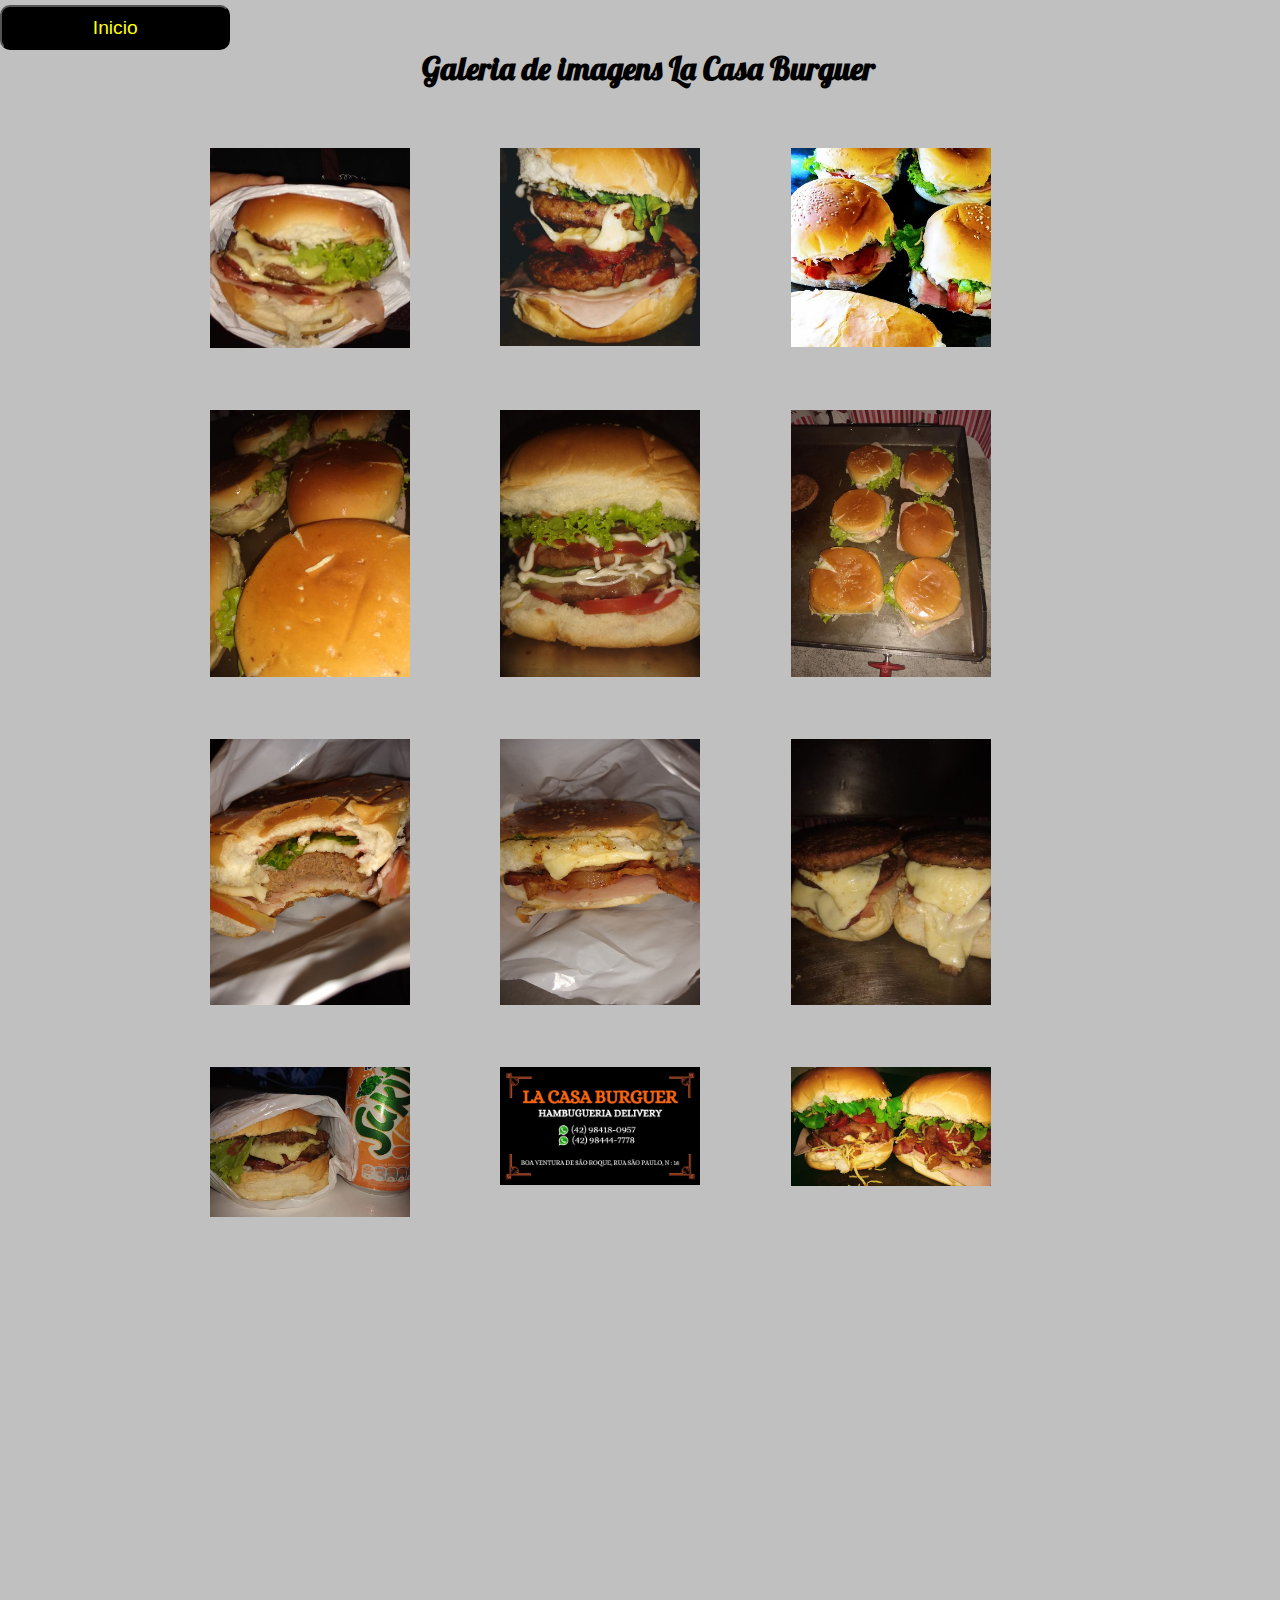
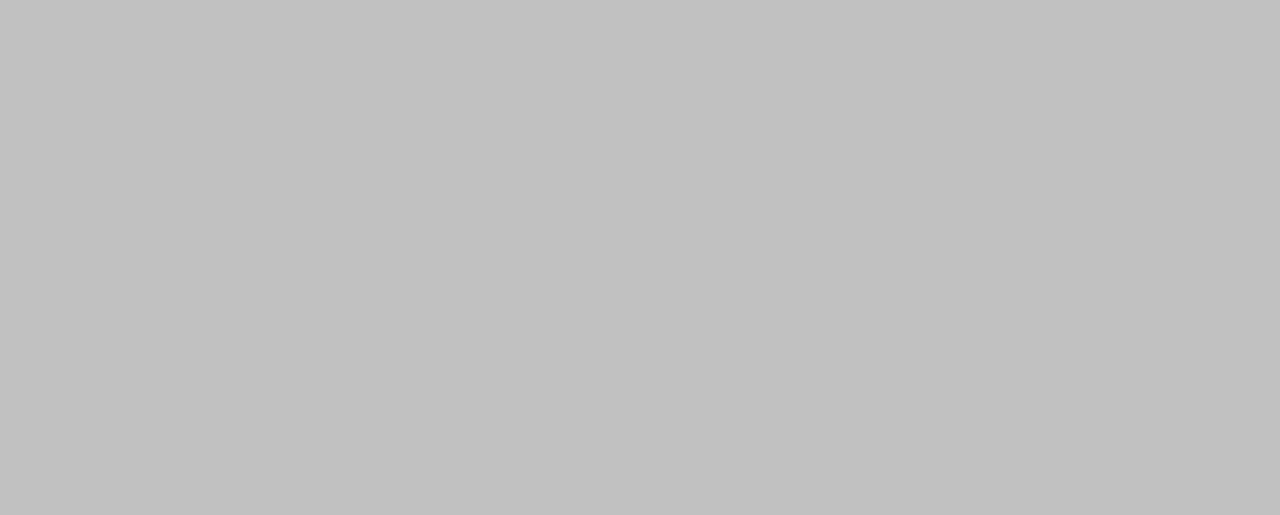
<file: galeria.html>
<!DOCTYPE html>
<html lang="pt-br">
<head>
	<meta charset="UTF-8">
	<meta name="viewport" content="width=device-width, initial-scale=1.0">
	<title>Galeria</title>
	<link rel="stylesheet" href="src/hamburgueria.css">
	<link rel="stylesheet" href="src/galeria.css">
	<link rel="preconnect" href="https://fonts.googleapis.com">
	<link rel="preconnect" href="https://fonts.gstatic.com" crossorigin>
	<link href="https://fonts.googleapis.com/css2?family=Raleway:ital@1&display=swap" rel="stylesheet">
	<link rel="shortcut icon" type="imagex/png" href="https://encrypted-tbn0.gstatic.com/images?q=tbn:ANd9GcQ9-5tjXth8BnCb7V45GtFvC5FRq-tgIyaU2Q&usqp=CAU">

	<link href="https://fonts.googleapis.com/css2?family=Lobster&family=Raleway:ital@1&display=swap" rel="stylesheet">
</head>
<body>
	<h1 class="titulo-galeria">Galeria de imagens La Casa Burguer</h1>
	<a href="index.html"><button>Inicio</button></a>
	<section class="galery">
		<ul class="imagens">
			<li><a href="#img1"><img src="img/lanche1.jpg" class="min"></a></li>

			<li><a href="#img2"><img src="img/lanche2.jpg" class="min"></a></li>

			<li><a href="#img3"><img src="img/lanche3.jpg" class="min"></a></li>

			<li><a href="#img4"><img src="img/lanche4.jpg" class="min"></a></li>

			<li><a href="#img5"><img src="img/lanche5.jpg" class="min"></a></li>

			<li><a href="#img6"><img src="img/lanche6.jpg" class="min"></a></li>

			<li><a href="#img7"><img src="img/lanche7.jpg" class="min img-7"></a></li>

			<li><a href="#img8"><img src="img/lanche8.jpg" class="min"></a></li>

			<li><a href="#img9"><img src="img/lanche9.jpg" class="min"></a></li> 

			<li><a href="#img10"><img src="img/lanche10.jpg" class="min"></a></li>

			<li><a href="#img11"><img src="img/logo.jpg" class="min"></a></li>

			<li><a href="#img12"><img src="img/lanche12.jpg" class="min"></a></li>

		</ul>

		<div class="lbox" id="img1">
			<div class="box_img">
				<a href="#img10" class="btn" id="prev">&#171;</a>
				<a href="" class="btn" id="close">X</a>
				<img class="imagem-lanche-galeria" src="img/lanche1.jpg" id="lanche1"> 
				<a href="#img2" class="btn" id="next">&#187;</a>
			</div>

		</div>

		<div class="lbox" id="img2">
			<div class="box_img">
				<a href="#img1" class="btn" id="prev">&#171;</a>
				<a href="" class="btn" id="close">X</a>
				<img class="imagem-lanche-galeria" src="img/lanche2.jpg" id="lanche2"> 
				<a href="#img3" class="btn" id="next">&#187;</a>
			</div>
		</div>

		<div class="lbox" id="img3">
			<div class="box_img">
				<a href="#img2" class="btn" id="prev">&#171;</a>
				<a href="" class="btn" id="close">X</a>
				<img class="imagem-lanche-galeria" src="img/lanche3.jpg" id="lanche3"> 
				<a href="#img4" class="btn" id="next">&#187;</a>
			</div>
		</div>


		<div class="lbox" id="img4">
			<div class="box_img">
				<a href="#img3" class="btn" id="prev">&#171;</a>
				<a href="" class="btn" id="close">X</a>
				<img class="imagem-lanche-galeria" src="img/lanche4.jpg" id="lanche4"> 
				<a href="#img5" class="btn" id="next">&#187;</a>
			</div>
		</div>

		<div class="lbox" id="img5">
			<div class="box_img">
				<a href="#img4" class="btn" id="prev">&#171;</a>
				<a href="" class="btn" id="close">X</a>
				<img class="imagem-lanche-galeria" src="img/lanche5.jpg" id="lanche5"> 
				<a href="#img6" class="btn" id="next">&#187;</a>
			</div>
		</div>

		<div class="lbox" id="img6">
			<div class="box_img">
				<a href="#img5" class="btn" id="prev">&#171;</a>
				<a href="" class="btn" id="close">X</a>
				<img class="imagem-lanche-galeria" src="img/lanche6.jpg" id="lanche6"> 
				<a href="#img7" class="btn" id="next">&#187;</a>
			</div>

		</div>

		<div class="lbox" id="img7">
			<div class="box_img">
				<a href="#img6" class="btn" id="prev">&#171;</a>
				<a href="" class="btn" id="close">X</a>
				<img class="imagem-lanche-galeria" src="img/lanche7.jpg" id="lanche7"> 
				<a href="#img8" class="btn" id="next">&#187;</a>
			</div>

		</div>

		<div class="lbox" id="img8">
			<div class="box_img">
				<a href="#img7" class="btn" id="prev">&#171;</a>
				<a href="" class="btn" id="close">X</a>
				<img class="imagem-lanche-galeria" src="img/lanche8.jpg" id="lanche8"> 
				<a href="#img9" class="btn" id="next">&#187;</a>
			</div>

		</div>

		<div class="lbox" id="img9">
			<div class="box_img">
				<a href="#img8" class="btn" id="prev">&#171;</a>
				<a href="" class="btn" id="close">X</a>
				<img class="imagem-lanche-galeria" src="img/lanche9.jpg" id="lanche9"> 
				<a href="#img10" class="btn" id="next">&#187;</a>
			</div>

		</div>

		<div class="lbox" id="img10">
			<div class="box_img">
				<a href="#img9" class="btn" id="prev">&#171;</a>
				<a href="" class="btn" id="close">X</a>
				<img class="imagem-lanche-galeria" src="img/lanche10.jpg" id="lanche10"> 
				<a href="#img11" class="btn" id="next">&#187;</a>
			</div>

		</div>

		<div class="lbox" id="img11">
			<div class="box_img">
				<a href="#img10" class="btn" id="prev">&#171;</a>
				<a href="" class="btn" id="close">X</a>
				<img class="imagem-lanche-galeria" src="img/logo.jpg" id="lanche11"> 
				<a href="#img1" class="btn" id="next">&#187;</a>
			</div>

		</div>

		<div class="lbox" id="img12">
			<div class="box_img">
				<a href="#img11" class="btn" id="prev">&#171;</a>
				<a href="" class="btn" id="close">X</a>
				<img class="imagem-lanche-galeria" src="img/lanche12.jpg" id="lanche12"> 
				<a href="#img1" class="btn" id="next">&#187;</a>
			</div>

		</div>
	</section>
	
</body>
</html>
</file>
<file: src/hamburgueria.css>
:root{
	--cor-fundo: rgb(34, 41, 37);
	--cor-hover: rgb(118, 180, 145);
	--cor-primaria: rgb(231, 241, 236);
  --cor-background: silver;
  --vermelho-escuro: darkred;
  --bs-blue: #0d6efd;
  --bs-indigo: #6610f2;
  --bs-purple: #6f42c1;
  --bs-pink: #d63384;
  --bs-red: #dc3545;
  --bs-orange: #fd7e14;
  --bs-yellow: #ffc107;
  --bs-green: #198754;
  --bs-teal: #20c997;
  --bs-cyan: #0dcaf0;
  --bs-white: #fff;
  --bs-gray: #6c757d;
  --bs-gray-dark: #343a40;
}
*{
  margin: 0;
  padding: 0;
}
body{
  background-color: silver;
}
nav{
  font-family: 'Raleway', sans-serif;
}
.titulo-la-casa{
  padding-top: 1rem;
  font-size: 1.6em;
  font-family: 'Lobster', cursive;
}
.menu{
  position: static!important;
  background-color: var(--cor-fundo);
  display: flex;
  flex-direction: row;
  align-items: center;
  padding-bottom: 10px;
  margin-bottom: -90px;
}
.menu-inicio{
  padding-left: 75px;
}
.texto-pedido{
 font-family: 'Comfortaa', cursive;

}
.cabecalho{
  padding-bottom: 2rem;

}
.menu ul{
  list-style: none;
  margin-top: 2%;
}
.menu ul li{
  background-color: var(--cor-fundo);
  color: white;
  width: 170px;
  height: 50px;
  line-height: 50px;
  text-align: center;
  float: left;
  font-size: 16px;
  position: relative;
  text-transform: uppercase;
  font-weight: bold;
}
.menu ul li:hover{
  color: yellow;
  cursor: pointer;
}
.menu ul ul{
  display: none;
  margin: 0px;
}
.menu ul li:hover>ul{
  cursor: pointer;
  display: block;
}
.menu ul ul ul{
  margin-left: 140px;
  top: 0;
  position: absolute;
  padding-left: 17%;
}
.link-inicio:hover{
  color: yellow;
}
.link-inicio{
  color: #fff;
  text-decoration: none;
}
.lista-li-inicio{
  font-style: italic;
  font-weight: bold;
  margin-left: -30px;

}
.item{
  list-style: none;


}
.item:before{
  content: "★"
}
.borda-cor-especial{
  border: solid 1px darkred;
}
.cor-especial-do-botao{
  background-color: darkred;
  color: #ffd;
}
.cor-especial-do-botao:hover{
  color: silver;
}
.card-posicao-imagem {
  object-fit: cover;
  height: 200px;
}
.paragrafo{
  font-weight: bold;
}
.cor-botao{
  background-color: darkred; 
  color: #fff;
}
.size-font{
  font-size: 2.5em;
}
.container{
  width: 90%!important;
  background: transparent!important;
  margin-block: 7rem;
}
.imagem-cardapio{
  width: 31.1em;
  margin: -16px;
}
.ul-redes{
  list-style: none;
}
.imagem-cabecalho{
  display: none;
}
.botao{
  position: relative;
  right: -820px;
  top: -20px;
}
.logo-hamburguer{
  width: 20%;
  position: absolute;
  right: 0;
  top: 80rem;
}
.link-item1{
  margin-right: -90px;
}
.telefone-hamburgueria{
  float: right;
  /*  margin-right: 250px;*/
}
.imagem-logo{
  width: 90%;
  display: flex;
  margin: 0 190px;
  margin-left: 3em !important;
}
.logo-tipo-instagram{
  width: 30%;
}
.logo-tipo-fecebook{
  width: 40%;
  padding-right: -10px;
}
.icone-whatsapp{
  width: 6%;
}
.cabecalho{
  background-color: #151324;
}
.carrossel{
  width: 50%;
}
.carrossel-imagem{
  object-fit: cover;
  width: 100%;
  height: 400px!important;
}
.modal-body{
  background-color: silver!important;
}
.form-control{
  border: 1px solid;
}
#carouselExampleIndicators{
  margin-top: 5rem!important;
}
.imagem-lanche-inicio{
  width: 50%;
  float: right;
  right: 5px;
  padding-right: 5px;
}
.Copyright{
  text-align: center;
}
.link-item{
  text-decoration: none;
}
.texto-inicio, .link-conferir-pedidos{
  padding-left: 5px;
}
.footer-title{

}
.links{
  display: flex;
  flex-direction: row;
  justify-content: space-around;
}
.imagem_menu{
  display: none;
}
iframe{
  border-radius: 10px;
}
@media screen and (min-width: 1024px){
  .big{
    width: 25%!important;
    top: 50rem!important;
  }
  .card-posicao-imagem{
    height: 220px!important;
  }
  .h2{
    top: 880px!important;
    position: absolute;
    margin-left: 6px;
  }
  .menu-inicio{
    padding: 0!important;
  }
}
@media screen and (min-width: 900px){
  .big{
    width: 62%;
  }
  .telefone-hamburgueria{
    float: right;
    margin-right: 117px;
  }
  .uls{
    margin-top: -50px;
    height: 132px;
  }
  .
}
@media screen and (max-width: 888px){
  .titulo{
   position: absolute;
   top: 10rem;
 }
 .big{
  width: 72%;

}
article{
  padding-top: 308rem!important;
}
.cardo{
  margin-top: 30rem;
}
}
@media screen and (min-width: 718px){
  .h2{
    top: 672px;
    position: absolute;
    margin-left: 6px;
  }
  .li-modal-cardapio{
    margin-left: -13px!important;
  }
  .big{
    width: 62%;

  }

  iframe{
    width: 700px!important;
  }

}

@media screen and (min-width: 580px){
 .card-img-top{
  width: 100%;
}
.titulo{
  top: 642px;
  position: relative;
  margin-left: 6px;
}
.cabecalho{
  position: absolute!important;
  top: 128px!important;
}
.card-posicao-imagem{
  height: 340px;
}
.card-body{
  padding-top: 0px;
}
.rodape{
  position: relative;
  top: 46rem;
}
.rodape-inicio{
  position: static;
}
footer{
  position: absolute;
}

} 
@media screen and (min-width: 480px){


  .h2{
    top: 700px;
    margin: 0 0 0 8.5rem;
  }
  .menu ul{
    padding-left: 75px;
  }
}


@media screen and (min-width: 375px){
  .cabecalho{
    position: absolute;
    top: 60px;
  }
  .li-modal-cardapio{
    /*margin-left: 87px;*/
  }
  .big{
    top: 12rem;
  }
  .imagem-logo {
    width: 76%;
  }
  h2{
    top: 611px;
    position: relative;
    margin-left: 6px
  }
  article{
    position: static;
  }
  footer{
    margin-bottom: -120px;
  }
  .titulo{
    top: 15rem;
  }
}

@media screen and (max-width: 377px){
  .imagem-cabecalho{
    display: block;
    margin: 0 40px;
    position: absolute;
  }
  .navegacao{
    display: flex;
    justify-content: center;
    flex-direction: column;
  }
  .imagem-logo {
    display: none;
  }
  .artigos{
    padding-top: 6rem;
  }
  .cabecalho{
    display: none;
  }
  h2{
    top: 300px;
    position: absolute;
    margin-left: 73px;
  }
  ul {
    padding-left: 0rem;
  }
  .h2{
    position: absolute;
    top: 800px;
  }
  .imagem-cardapio{
    width: 21.4em;
    margin: -16px;
  }
  .big{
    width: 100%;
    object-fit: cover;
    top: 180px;
  }
  .menu{
    padding-left: 4rem;
  }
  footer{
    margin-bottom: -120px;
  }
}
@media screen and (max-width: 414px){
  iframe{
    width: 300px;
    height: 300px;
  }
}

.margem-botao{
  display: block;
  width: 45px;
  border-radius: 25px;
  position: absolute;
  margin-right: -5px;
  
}
@media screen and (max-width: 450px){
  .titulo{
    position: absolute;
    top: 21rem;
    right: 3em;
  }
  .lista-li-inicio{
    margin: 0 0 0 2px;
  }
  .imagens{
    width: 220px;
    display: flex;
    flex-direction: column;
    justify-content: center;
  }
  .titulo-galeria {
    position: absolute;
    top: 3rem;
    right: 118px !important;
    left: 1rem;
    font-family: 'Lobster', cursive;
  }
  .min{
    padding-top: 6rem!important;
  }
}

nav{
 display: none;
 transition: 3s ease-in-out;
}
.imagem_menu{
  display: block!important;
  width: 45px!important;
  border-radius: 25px!important;
  position: absolute!important;
  right: 10px!important;
  margin-top: -5px;
}

.telefone-hamburgueria{
 display: flex;
 width: 300px; 
}
.whatsapp_style p{
 display: flex;
 width: 287px;
}

}

@media screen and (max-width: 500px){

  .imagem-cardapio{
    width: 113%;
  }
 /* .espaco-mobile{
    height: 50px;
    background-color: var(--cor-fundo);
    position: static;
    margin-bottom: -80px;
  }
.imagem_menu{
  display: block;
  width: 36px;
  border-radius: 25px;
  position: absolute;
  margin-top: 7px;
  right: 33px;
  }*/
}


@media screen and (min-width: 414px){
  iframe{
    width: 400px;
    height: 400px;
  }
}

@media screen and (min-width: 500px){
  iframe{
    width: 500px;
    height: 500px;
  }
}


.block{
  display: block;
}


.hidden{
  display: none;
}

footer{
  background-image: url('https://img.elo7.com.br/product/zoom/294A881/fundo-fotografico-em-tecido-textura-cinza-escura-2-60x1-50m-fundos-fotograficos-personalizados.jpg');
  color: white;
  background-color: black;
  width: 100%;
}
</file>
<file: src/galeria.css>
.box span{
	font-size: 1.2em;
	background-color: yellow;
	color: black;
	border-radius: 5px;
	position: absolute;
	left:94%;
	top:0px;
	padding: 1px;
}
nav{
	background-size: 120%;
	height: 0px;
	overflow: hidden;
	background-image: url("http://1.bp.blogspot.com/_fArJIcSV41k/SG31H0-mz6I/AAAAAAAABlk/KosjxyZ6wFE/s400/kungfupanda2_div.jpg");
	color: white;
	background-position-x:-6px; 
	background-position-y: -28px;
	background-repeat: no-repeat;
}

nav a {
	font-size: 110%;
	display: flex;
	text-transform: uppercase;
	color: white;
	text-decoration:none;
	padding: 2em;
	cursor: pointer;
}
.mostrar {
	width: 25%;
	border-radius: 10px;
	
	top: 0px;
	position: absolute;
	
	margin-top: 25px; 
	height: 262px !important;
	transition: 2s;
	margin-left: 752px;
}
nav a:hover {
	color: #0bdbe6;
}
.box span:hover{
	background-color: red;
	color: white;
	font-size: 1.2em;
	transition: 1s;

}

.box span:active{
	background-color: green;
	color: blue;
}

h1{
	font-size: 2rem;
	text-align: center;
}
.paragrafo-galery{
	padding-top: 0.5rem;
	font-size: 1.55rem;
	line-height: normal;
	margin: auto 11rem;

}
.cabecalho-galery{
	background-color: #d3d923;
	font-family: 'Montserrat', sans-serif;
}
/*css galery*/
ul{
	width: 880px;
	list-style: none;
	display: flex;
	margin: 100px auto;
	flex-wrap: wrap;
}
li{
	width: 33%;
}
.min{
	width: 200px;
	padding: 10px;
	padding-top: 3rem;
}
.min:hover{
	position: absolute;
	width: 13.7rem;
	transition: 1s;
}
.lbox{
	visibility: hidden;
	opacity: 0;
}
.lbox:target{
	opacity: 1;
	visibility: visible;
	width: 100%;
	height: 100%;
	top: 0;
	left: 0;
	background-color: rgba(10,10,10,.7);
	position: fixed;
}
.box_img{
	width: 1000px;
	margin: 150px auto;
}
.btn{
	color: #fff;
	font-family: 'Arial';
	text-decoration: none;
	position: absolute;
	width: 50px;
	height: 50px;
	font-size: 40px;
	text-align: center;

}
#prev{
	left: 5%;
	top: 45%;
}
#next{
	right: 5%;
	top: 45%
}
#close{
	top: 2%;
	right: 2%;
	left: 0;
}

#prev:hover{
	color: #6530e3;
	transition: 0.5s;
	
}
#next:hover{
	color: green;
	transition: 0.5s;
}
#close:hover{
	background-color: red;
	border-radius: 10px;
	width: 2em;
	transition: 0.5s;
	
}
#close:active{
	background-color: green;
	color: blue;
	transition: 1s;
}

.box_img img{
	opacity: 0;
}
.lbox:target .box_img img{
	opacity: 1;
	transition: opacity .4s linear
}
.lbox:target .box_img #lanche1{
	width: 67%;
	position: absolute;
	right: 162px;
	height: 640px;
	top: 5px;
}

.lbox:target .box_img #lanche2{
	width: 60%;
	position: absolute;
	top: 70px;
	height: 500px;
}

.lbox:target .box_img #lanche3{
	width: 60%;
	position: absolute;
	top: 23.7px;
	right: 190px;
}

.lbox:target .box_img #lanche4{
	width: 50%;
	position: absolute;
	top: 11px;
	height: 627px;
	right: 237px;
	
}

.lbox:target .box_img #lanche5{
	width: 50%;
	position: absolute;
	top: 11px;
	height: 627px;
	right: 237px;
	
	
}
.lbox:target .box_img #lanche6{
	width: 52%;
	position: absolute;
	top: 11px;
	height: 627px;
	right: 237px;

}
.lbox:target .box_img #lanche7{
	width: 70%;
	height: 670px;
	position: absolute;
	right: 148px;
	top: 0;
}

.lbox:target .box_img #lanche8{
	width: 50%;
	position: absolute;
	top: 11px;
	height: 627px;
	right: 245px;
}
.lbox:target .box_img #lanche9{
	width: 53%;
	position: absolute;
	top: 11px;
	height: 627px;
	right: 237px;
}
.lbox:target .box_img #lanche10{
	width: 80%;
	position: absolute;
	top: 11px;
	height: 627px;
	right: 100px;	
}
.lbox:target .box_img #lanche11{
	width: 80%;
	position: absolute;
	top: 11px;
	height: 627px;
	right: 100px;
}
.lbox:target .box_img #lanche12{
	width: 75%;
	height: auto;
	position: absolute;
	right: 126px;
	top: 115px;
}

.imagem-lanche-galeria{
	width: auto;
	height: auto;
	position: absolute;
	right: 205px;
	top: 100px;
}

.imagem-1:target{
	width: 72%;
}
.titulo-galeria{
	position: absolute;
	top: 3rem;
	right: 0;
	left: 1rem;
	font-family: 'Lobster', cursive;
}
button{
	position: absolute;
	width: 18%;
    top: 5px;
    background-color: black;
    height: 5%;
    color: yellow;
    font-size: 1.2em;
    border-radius: 10px;
}
button:hover{
	background-color: darkred;
	color: white;
	transition: .2s ease-in-out;
}
</file>
